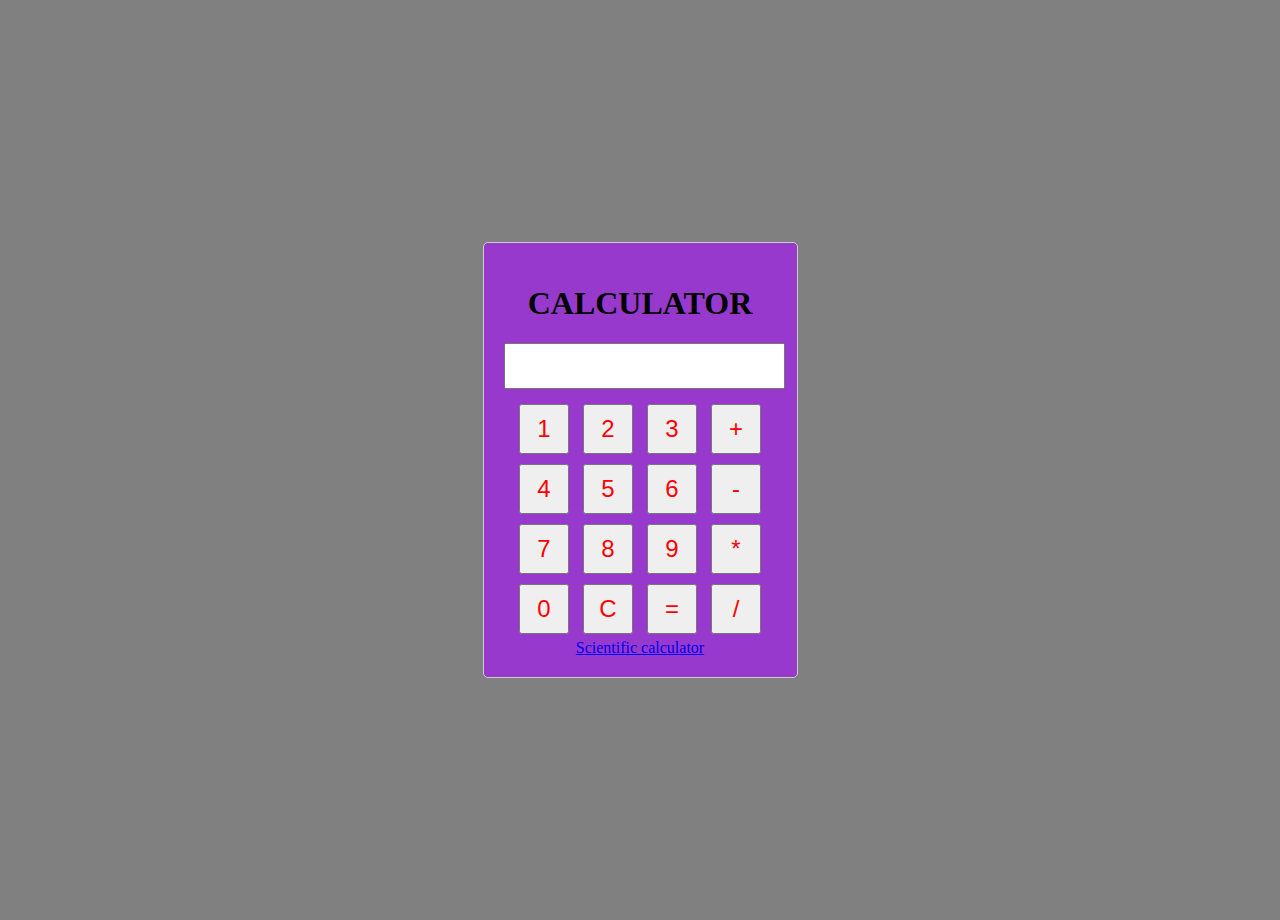
<file: codsoft/CODSOFT_taskno3/calculator.html>
<!DOCTYPE html>
<html lang="en">
<head>
    <meta charset="UTF-8">
    <meta name="viewport" content="width=device-width, initial-scale=1.0">
    <title>Calculator</title>
    <link rel="stylesheet" href="calculator.css">
</head>
<body>
    <div class="calculator">
        <h1>CALCULATOR</h1>
        <input type="text" id="display" readonly>
        <div class="buttons">
            <button onclick="appendToDisplay('1')">1</button>
            <button onclick="appendToDisplay('2')">2</button>
            <button onclick="appendToDisplay('3')">3</button>
            <button onclick="appendToDisplay('+')">+</button><br>
            <button onclick="appendToDisplay('4')">4</button>
            <button onclick="appendToDisplay('5')">5</button>
            <button onclick="appendToDisplay('6')">6</button>
            <button onclick="appendToDisplay('-')">-</button><br>
            <button onclick="appendToDisplay('7')">7</button>
            <button onclick="appendToDisplay('8')">8</button>
            <button onclick="appendToDisplay('9')">9</button>
            <button onclick="appendToDisplay('*')">*</button><br>
            <button onclick="appendToDisplay('0')">0</button>
            <button onclick="clearDisplay()">C</button>
            <button onclick="calculateResult()">=</button>
            <button onclick="appendToDisplay('/')">/</button><br>
            <div class="sci"><a href="https://www.google.com/search?q=scientific+calculator&rlz=1C1ONGR_enIN1068IN1068&oq=sci&aqs=chrome.5.0i131i433i512l2j0i433i512j0i512j0i131i433i512l4j46i131i199i433i465i650j0i131i433i650.7333j0j15&sourceid=chrome&ie=UTF-8" target="_blank">Scientific calculator</a></div>
        </div>
    </div>
    <script src="calculator.js"></script>
</body>
</html>
</file>
<file: codsoft/CODSOFT_taskno3/calculator.css>
body {
        display: flex;
        justify-content: center;
        align-items: center;
        height: 100vh;
        margin: 10px;
        background-color:gray;
    }
    
    
    .calculator {
        background-color: rgba(164, 10, 253, 0.603);
        border: 1px solid #ccc;
        box-shadow: red;
        border-radius: 5px;
        padding: 20px;
        text-align: center;
    }
    
    #display {
        width: 100%;
        height: 40px;
        margin-bottom: 10px;
        font-size: 20px;
        color: rgb(223, 101, 122);
    }
    
    .buttons button {
        width: 50px;
        height: 50px;
        font-size: 24px;
        margin: 5px;
        cursor: pointer;
        color: red;
    }
    
    .buttons button:hover {
        color: white;
        background-color:black;
    }
    .sci:hover{
        background-color: white;
        width: auto;
    }
</file>
